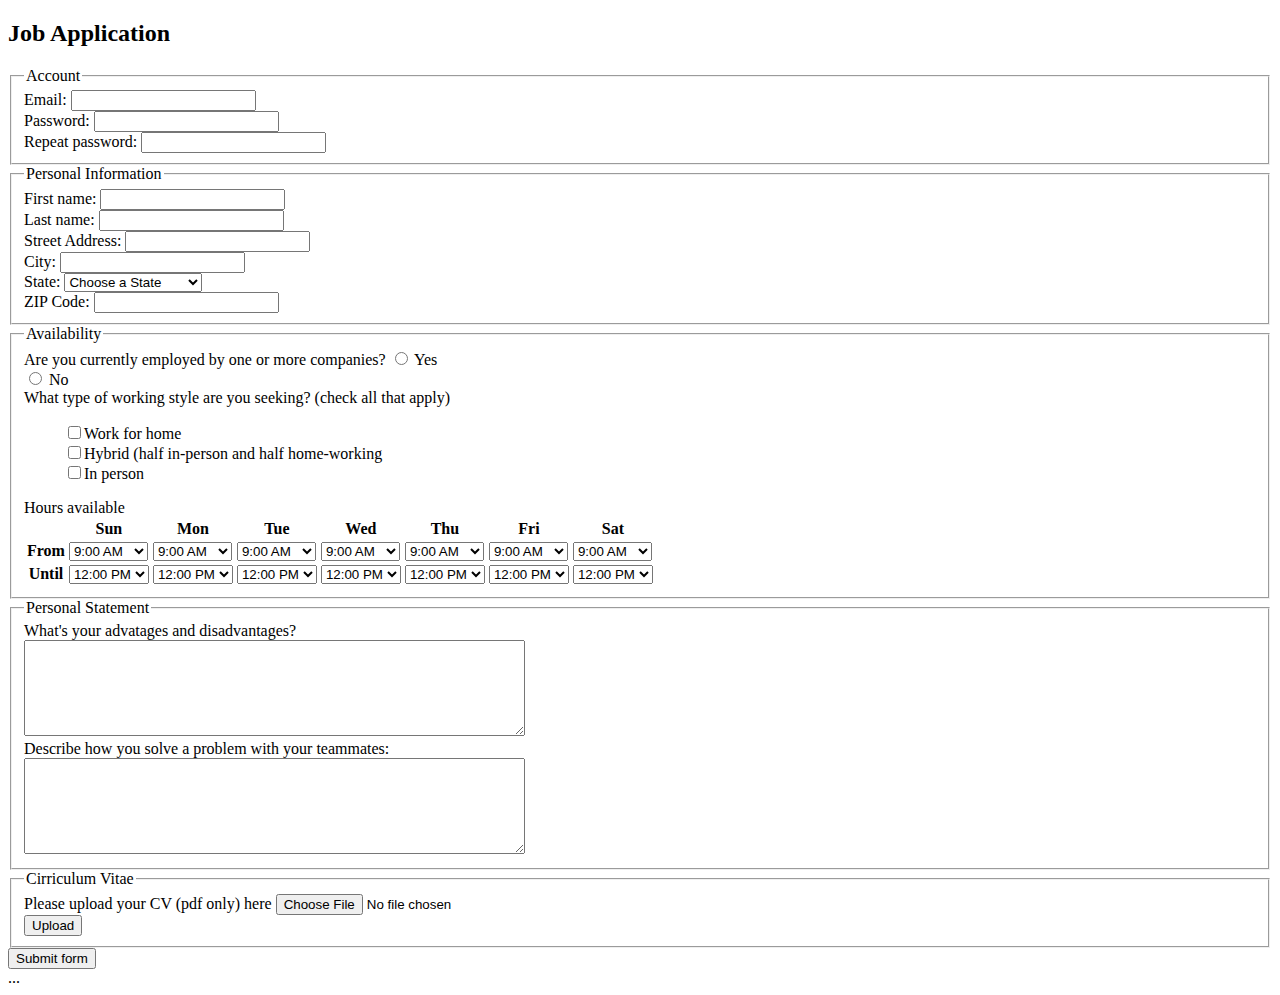
<file: forms.html>
<!DOCTYPE html>
<html>
<head>
	<meta charset="utf-8">
	<title>Job Application</title>
</head>
<body>

<h2>Job Application</h2>

<form action="http://gclass.alexburner.com/formtest.php" method="post">

	<fieldset>
		<legend>Account</legend>
		<div class="field">
			<label>Email:</label> 
			<input type="text" name="email">
		</div>
		<div class="field">
			Password: <input type="password" name="pwd">
		</div>
		<div class="field">
			<label>Repeat password:</label> 
			<input type="password" name="password_r">
		</div>
	</fieldset>

	<fieldset>
		<legend>Personal Information</legend>
		<div class="field">
		
			First name: <input type="text" name="firstname"><br> 
			Last name: <input type="text" name="lastname">
		</div>
		<div class="field">
			<label>Street Address:</label> 
			<input type="text" name="street">
		</div>
		<div class="field">
			<label>City:</label> 
			<input type="text" name="city">
		</div>
		<div class="field">
			<label>State:</label> 
			<select name="state">
				<option value="" selected="true">Choose a State</option>
				<option value="AL">Alabama</option>
				<option value="AK">Alaska</option>
				<option value="AZ">Arizona</option>
				<option value="AR">Arkansas</option>
				<option value="CA">California</option>
				<option value="CO">Colorado</option>
				<option value="CT">Connecticut</option>
				<option value="DE">Delaware</option>
				<option value="DC">District of Columbia</option>
				<option value="FL">Florida</option>
				<option value="GA">Georgia</option>
				<option value="HI">Hawaii</option>
				<option value="ID">Idaho</option>
				<option value="IL">Illinois</option>
				<option value="IN">Indiana</option>
				<option value="IA">Iowa</option>
				<option value="KS">Kansas</option>
				<option value="KY">Kentucky</option>
				<option value="LA">Louisiana</option>
				<option value="ME">Maine</option>
				<option value="MD">Maryland</option>
				<option value="MA">Massachusetts</option>
				<option value="MI">Michigan</option>
				<option value="MN">Minnesota</option>
				<option value="MS">Mississippi</option>
				<option value="MO">Missouri</option>
				<option value="MT">Montana</option>
				<option value="NE">Nebraska</option>
				<option value="NV">Nevada</option>
				<option value="NH">New Hampshire</option>
				<option value="NJ">New Jersey</option>
				<option value="NM">New Mexico</option>
				<option value="NY">New York</option>
				<option value="NC">North Carolina</option>
				<option value="ND">North Dakota</option>
				<option value="OH">Ohio</option>
				<option value="OK">Oklahoma</option>
				<option value="OR">Oregon</option>
				<option value="PA">Pennsylvania</option>
				<option value="RI">Rhode Island</option>
				<option value="SC">South Carolina</option>
				<option value="SD">South Dakota</option>
				<option value="TN">Tennessee</option>
				<option value="TX">Texas</option>
				<option value="UT">Utah</option>
				<option value="VT">Vermont</option>
				<option value="VA">Virginia</option>
				<option value="WA">Washington</option>
				<option value="WV">West Virginia</option>
				<option value="WI">Wisconsin</option>
				<option value="WY">Wyoming</option>
			</select>
		</div>
		<div class="field">
			<label>ZIP Code:</label> 
			<input type="text" name="zip">
		</div>
	</fieldset>

	<fieldset>
		<legend>Availability</legend>
		<div class="field">
			<label>Are you currently employed by one or more companies? </label> 
			<input type="radio" name="answer" value="yes"> Yes<br> 
			<input type="radio" name="answer" value="no"> No<br>
		</div>
		<div class="field">
			<label>What type of working style are you seeking? (check all that apply)</label>
			<ul>
				<input type="checkbox" name="working style" value="Work for home">Work for home<br> 
				<input type="checkbox" name="working style" value="hybrid (half in-person and half home-working">Hybrid (half in-person and half home-working<br>
				<input type="checkbox" name="working style" value="in person">In person<br> 
			</ul>
		</div>
		<div class="field">
			<label>Hours available</label>
			<table>
				<tr>
					<td></td>
					<th>Sun</th>
					<th>Mon</th>
					<th>Tue</th>
					<th>Wed</th>
					<th>Thu</th>
					<th>Fri</th>
					<th>Sat</th>
				</tr>
				<tr>
					<th>From</th>
					<td><select name="time"> <option value="morning">9:00 AM </option> <option value="afternoon">1:00 PM</option> <option value="Night">6:00 PM</option> <option value="Late Night">11:00 PM</option> </select></td>
					<td><select name="time"> <option value="morning">9:00 AM </option> <option value="afternoon">1:00 PM</option> <option value="Night">6:00 PM</option> <option value="Late Night">11:00 PM</option> </select></td>
					<td><select name="time"> <option value="morning">9:00 AM </option> <option value="afternoon">1:00 PM</option> <option value="Night">6:00 PM</option> <option value="Late Night">11:00 PM</option> </select></td>
					<td><select name="time"> <option value="morning">9:00 AM </option> <option value="afternoon">1:00 PM</option> <option value="Night">6:00 PM</option> <option value="Late Night">11:00 PM</option> </select></td>
					<td><select name="time"> <option value="morning">9:00 AM </option> <option value="afternoon">1:00 PM</option> <option value="Night">6:00 PM</option> <option value="Late Night">11:00 PM</option> </select></td>
					<td><select name="time"> <option value="morning">9:00 AM </option> <option value="afternoon">1:00 PM</option> <option value="Night">6:00 PM</option> <option value="Late Night">11:00 PM</option> </select></td>
					<td><select name="time"> <option value="morning">9:00 AM </option> <option value="afternoon">1:00 PM</option> <option value="Night">6:00 PM</option> <option value="Late Night">11:00 PM</option> </select></td>
				</tr>
				<tr>
					<th>Until</th>
					<td><select name="time"> <option value="12pm">12:00 PM</option> <option value="5pm">5:00 PM</option> <option value="10pm">10:00 PM</option> <option value="Late 2am">2:00 AM</option> </select></td>
					<td><select name="time"> <option value="12pm">12:00 PM</option> <option value="5pm">5:00 PM</option> <option value="10pm">10:00 PM</option> <option value="Late 2am">2:00 AM</option> </select></td>
					<td><select name="time"> <option value="12pm">12:00 PM</option> <option value="5pm">5:00 PM</option> <option value="10pm">10:00 PM</option> <option value="Late 2am">2:00 AM</option> </select></td>
					<td><select name="time"> <option value="12pm">12:00 PM</option> <option value="5pm">5:00 PM</option> <option value="10pm">10:00 PM</option> <option value="Late 2am">2:00 AM</option> </select></td>
					<td><select name="time"> <option value="12pm">12:00 PM</option> <option value="5pm">5:00 PM</option> <option value="10pm">10:00 PM</option> <option value="Late 2am">2:00 AM</option> </select></td>
					<td><select name="time"> <option value="12pm">12:00 PM</option> <option value="5pm">5:00 PM</option> <option value="10pm">10:00 PM</option> <option value="Late 2am">2:00 AM</option> </select></td>
					<td><select name="time"> <option value="12pm">12:00 PM</option> <option value="5pm">5:00 PM</option> <option value="10pm">10:00 PM</option> <option value="Late 2am">2:00 AM</option> </select></td>
				</tr>

				
 
			</table>
		</div>
	</fieldset>

	<fieldset>
		<legend>Personal Statement</legend>
		<div class="field">
			<label>What's your advatages and disadvantages?</label><br>
			<textarea name="deserve" rows="6" cols="60"></textarea>
		</div>
		<div class="field">
			<label>Describe how you solve a problem with your teammates:</label><br>
			<textarea name="project" rows="6" cols="60"></textarea>
		</div>
	</fieldset>

	<fieldset>
		<legend>Cirriculum Vitae</legend>
		<div class="field">
		<label>Please upload your CV (pdf only) here</label>
			<form id="upload-form" action="upload.php" method="post" enctype="multipart/form-data" >
				<input type="file" id="upload" name="upload" /> <br />
				<input type="submit" value="Upload" />
			</form>
		</div>
	</fieldset>

	<input type="submit" value="Submit form">


	<form action="http://gclass.alexburner.com/formtest.php" method="post"> ... </form>

</form>
</body>
</html>
</file>
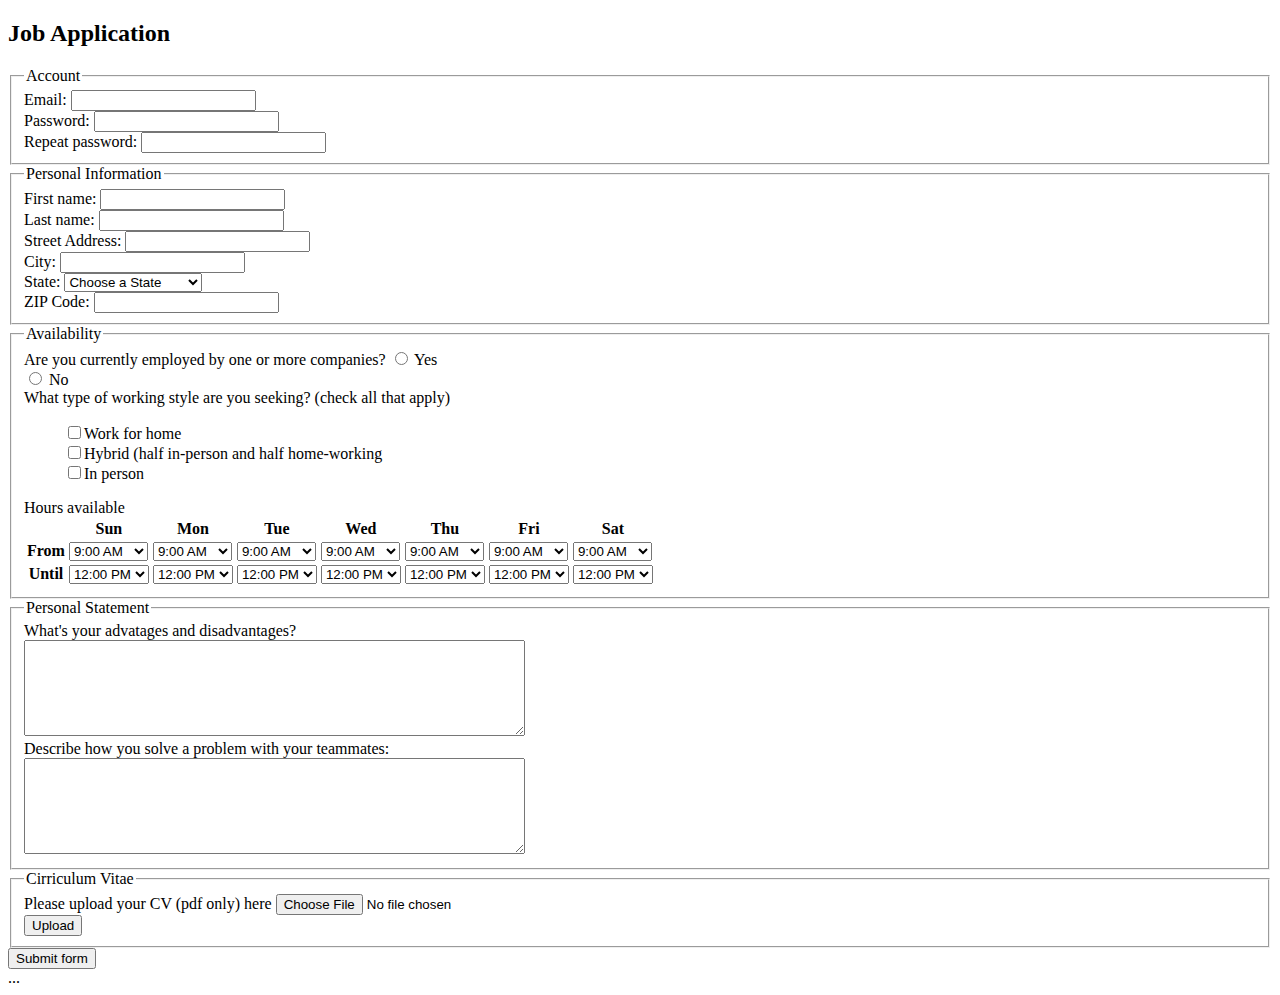
<file: jobApplicationForm.html>
<!DOCTYPE html>
<html>
<head>
	<meta charset="utf-8">
	<title>Job Application</title>
</head>
<body>

<h2>Job Application</h2>

<form action="http://gclass.alexburner.com/formtest.php" method="post">

	<fieldset>
		<legend>Account</legend>
		<div class="field">
			<label>Email:</label> 
			<input type="text" name="email">
		</div>
		<div class="field">
			Password: <input type="password" name="pwd">
		</div>
		<div class="field">
			<label>Repeat password:</label> 
			<input type="password" name="password_r">
		</div>
	</fieldset>

	<fieldset>
		<legend>Personal Information</legend>
		<div class="field">
		
			First name: <input type="text" name="firstname"><br> 
			Last name: <input type="text" name="lastname">
		</div>
		<div class="field">
			<label>Street Address:</label> 
			<input type="text" name="street">
		</div>
		<div class="field">
			<label>City:</label> 
			<input type="text" name="city">
		</div>
		<div class="field">
			<label>State:</label> 
			<select name="state">
				<option value="" selected="true">Choose a State</option>
				<option value="AL">Alabama</option>
				<option value="AK">Alaska</option>
				<option value="AZ">Arizona</option>
				<option value="AR">Arkansas</option>
				<option value="CA">California</option>
				<option value="CO">Colorado</option>
				<option value="CT">Connecticut</option>
				<option value="DE">Delaware</option>
				<option value="DC">District of Columbia</option>
				<option value="FL">Florida</option>
				<option value="GA">Georgia</option>
				<option value="HI">Hawaii</option>
				<option value="ID">Idaho</option>
				<option value="IL">Illinois</option>
				<option value="IN">Indiana</option>
				<option value="IA">Iowa</option>
				<option value="KS">Kansas</option>
				<option value="KY">Kentucky</option>
				<option value="LA">Louisiana</option>
				<option value="ME">Maine</option>
				<option value="MD">Maryland</option>
				<option value="MA">Massachusetts</option>
				<option value="MI">Michigan</option>
				<option value="MN">Minnesota</option>
				<option value="MS">Mississippi</option>
				<option value="MO">Missouri</option>
				<option value="MT">Montana</option>
				<option value="NE">Nebraska</option>
				<option value="NV">Nevada</option>
				<option value="NH">New Hampshire</option>
				<option value="NJ">New Jersey</option>
				<option value="NM">New Mexico</option>
				<option value="NY">New York</option>
				<option value="NC">North Carolina</option>
				<option value="ND">North Dakota</option>
				<option value="OH">Ohio</option>
				<option value="OK">Oklahoma</option>
				<option value="OR">Oregon</option>
				<option value="PA">Pennsylvania</option>
				<option value="RI">Rhode Island</option>
				<option value="SC">South Carolina</option>
				<option value="SD">South Dakota</option>
				<option value="TN">Tennessee</option>
				<option value="TX">Texas</option>
				<option value="UT">Utah</option>
				<option value="VT">Vermont</option>
				<option value="VA">Virginia</option>
				<option value="WA">Washington</option>
				<option value="WV">West Virginia</option>
				<option value="WI">Wisconsin</option>
				<option value="WY">Wyoming</option>
			</select>
		</div>
		<div class="field">
			<label>ZIP Code:</label> 
			<input type="text" name="zip">
		</div>
	</fieldset>

	<fieldset>
		<legend>Availability</legend>
		<div class="field">
			<label>Are you currently employed by one or more companies? </label> 
			<input type="radio" name="answer" value="yes"> Yes<br> 
			<input type="radio" name="answer" value="no"> No<br>
		</div>
		<div class="field">
			<label>What type of working style are you seeking? (check all that apply)</label>
			<ul>
				<input type="checkbox" name="working style" value="Work for home">Work for home<br> 
				<input type="checkbox" name="working style" value="hybrid (half in-person and half home-working">Hybrid (half in-person and half home-working<br>
				<input type="checkbox" name="working style" value="in person">In person<br> 
			</ul>
		</div>
		<div class="field">
			<label>Hours available</label>
			<table>
				<tr>
					<td></td>
					<th>Sun</th>
					<th>Mon</th>
					<th>Tue</th>
					<th>Wed</th>
					<th>Thu</th>
					<th>Fri</th>
					<th>Sat</th>
				</tr>
				<tr>
					<th>From</th>
					<td><select name="time"> <option value="morning">9:00 AM </option> <option value="afternoon">1:00 PM</option> <option value="Night">6:00 PM</option> <option value="Late Night">11:00 PM</option> </select></td>
					<td><select name="time"> <option value="morning">9:00 AM </option> <option value="afternoon">1:00 PM</option> <option value="Night">6:00 PM</option> <option value="Late Night">11:00 PM</option> </select></td>
					<td><select name="time"> <option value="morning">9:00 AM </option> <option value="afternoon">1:00 PM</option> <option value="Night">6:00 PM</option> <option value="Late Night">11:00 PM</option> </select></td>
					<td><select name="time"> <option value="morning">9:00 AM </option> <option value="afternoon">1:00 PM</option> <option value="Night">6:00 PM</option> <option value="Late Night">11:00 PM</option> </select></td>
					<td><select name="time"> <option value="morning">9:00 AM </option> <option value="afternoon">1:00 PM</option> <option value="Night">6:00 PM</option> <option value="Late Night">11:00 PM</option> </select></td>
					<td><select name="time"> <option value="morning">9:00 AM </option> <option value="afternoon">1:00 PM</option> <option value="Night">6:00 PM</option> <option value="Late Night">11:00 PM</option> </select></td>
					<td><select name="time"> <option value="morning">9:00 AM </option> <option value="afternoon">1:00 PM</option> <option value="Night">6:00 PM</option> <option value="Late Night">11:00 PM</option> </select></td>
				</tr>
				<tr>
					<th>Until</th>
					<td><select name="time"> <option value="12pm">12:00 PM</option> <option value="5pm">5:00 PM</option> <option value="10pm">10:00 PM</option> <option value="Late 2am">2:00 AM</option> </select></td>
					<td><select name="time"> <option value="12pm">12:00 PM</option> <option value="5pm">5:00 PM</option> <option value="10pm">10:00 PM</option> <option value="Late 2am">2:00 AM</option> </select></td>
					<td><select name="time"> <option value="12pm">12:00 PM</option> <option value="5pm">5:00 PM</option> <option value="10pm">10:00 PM</option> <option value="Late 2am">2:00 AM</option> </select></td>
					<td><select name="time"> <option value="12pm">12:00 PM</option> <option value="5pm">5:00 PM</option> <option value="10pm">10:00 PM</option> <option value="Late 2am">2:00 AM</option> </select></td>
					<td><select name="time"> <option value="12pm">12:00 PM</option> <option value="5pm">5:00 PM</option> <option value="10pm">10:00 PM</option> <option value="Late 2am">2:00 AM</option> </select></td>
					<td><select name="time"> <option value="12pm">12:00 PM</option> <option value="5pm">5:00 PM</option> <option value="10pm">10:00 PM</option> <option value="Late 2am">2:00 AM</option> </select></td>
					<td><select name="time"> <option value="12pm">12:00 PM</option> <option value="5pm">5:00 PM</option> <option value="10pm">10:00 PM</option> <option value="Late 2am">2:00 AM</option> </select></td>
				</tr>

				
 
			</table>
		</div>
	</fieldset>

	<fieldset>
		<legend>Personal Statement</legend>
		<div class="field">
			<label>What's your advatages and disadvantages?</label><br>
			<textarea name="deserve" rows="6" cols="60"></textarea>
		</div>
		<div class="field">
			<label>Describe how you solve a problem with your teammates:</label><br>
			<textarea name="project" rows="6" cols="60"></textarea>
		</div>
	</fieldset>

	<fieldset>
		<legend>Cirriculum Vitae</legend>
		<div class="field">
		<label>Please upload your CV (pdf only) here</label>
			<form id="upload-form" action="upload.php" method="post" enctype="multipart/form-data" >
				<input type="file" id="upload" name="upload" /> <br />
				<input type="submit" value="Upload" />
			</form>
		</div>
	</fieldset>

	<input type="submit" value="Submit form">


	<form action="http://gclass.alexburner.com/formtest.php" method="post"> ... </form>

</form>
</body>
</html>
</file>
